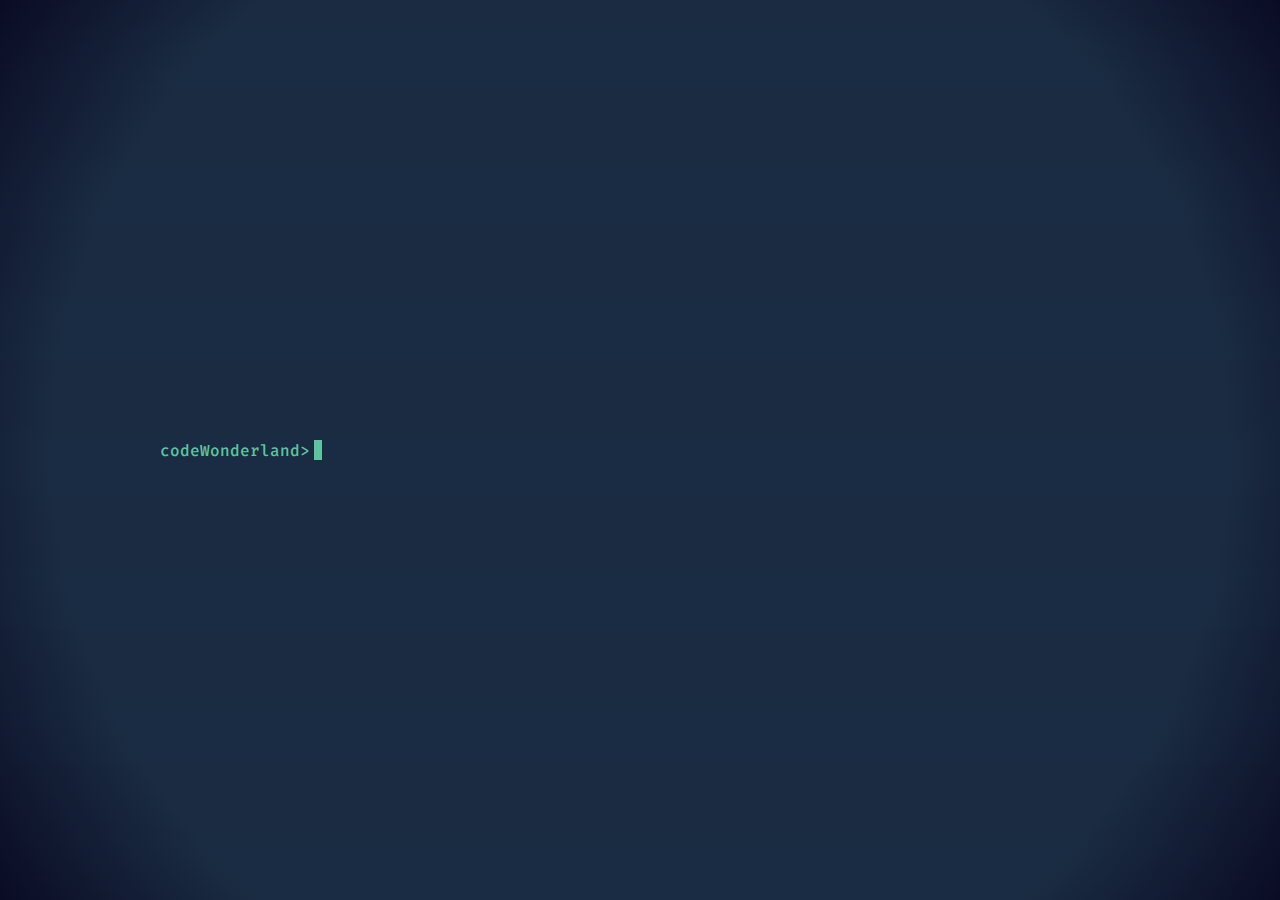
<file: cwd_web_client/index.html>
<!DOCTYPE html>
<html>
    <head>
        <link href="styles.css" rel="stylesheet" />
    </head>
    <body>
        <iframe id="main"></iframe>
        <p class="debug"></p>
        <script src="main.js" type="text/javascript"></script>
    </body>
</html>
</file>
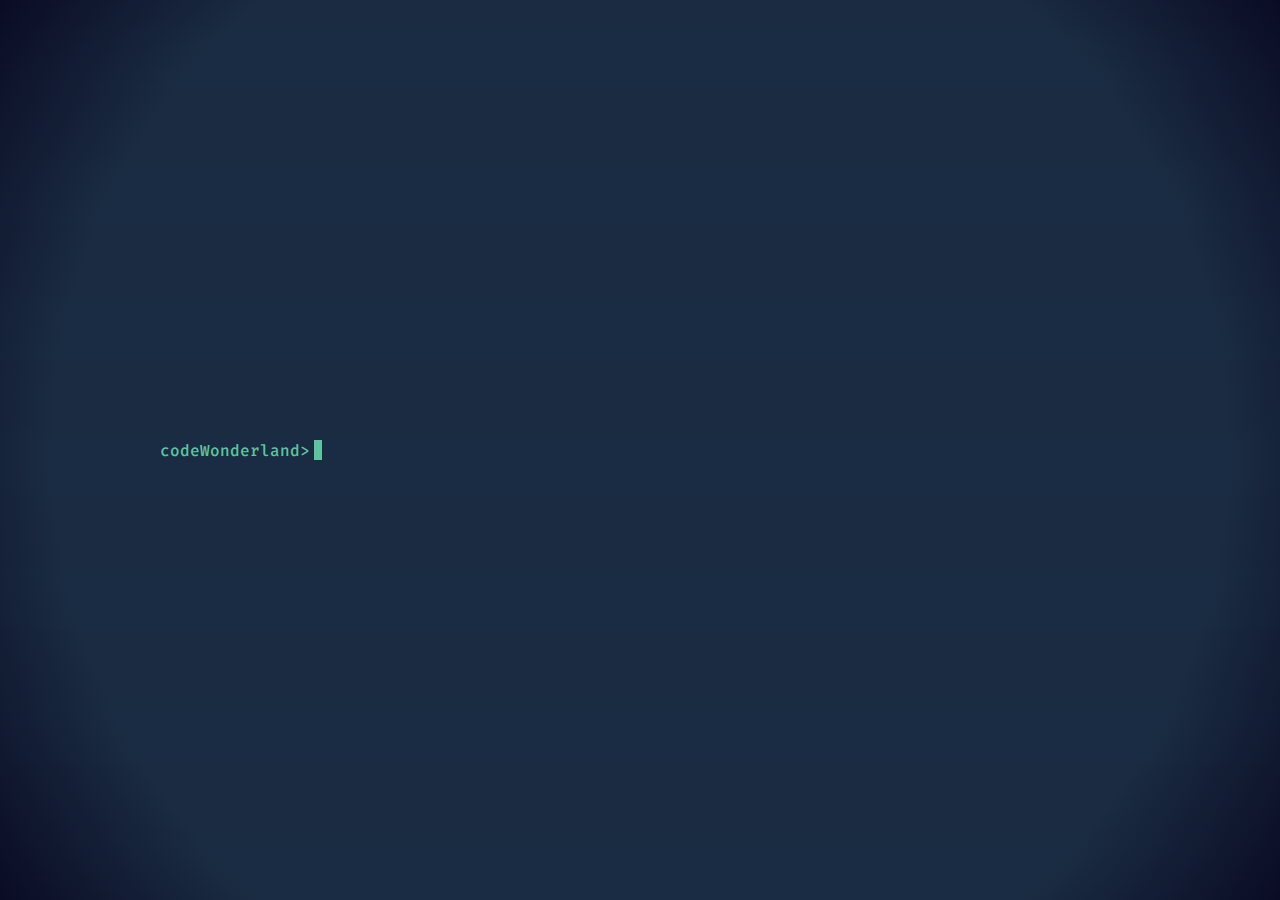
<file: cwd_web_client/branding/index.html>
<!DOCTYPE html>
<html>
	<head>
		<link href="styles.css" rel="stylesheet" />
	</head>
	
	<body>
		<div class="main">
			<div class="scene scene--terminal active">
				<!-- Shows bash terminal for codeWonderland -->
				<!-- Blinking curser types in ./start -->
				<p class="terminal__prompt">
					<span class="terminal__prompt__hostname">
						codeWonderland> 
					</span>

					<span class="terminal__prompt__input"></span>

					<span class="terminal__prompt__cursor"></span>
				</p>
			</div>

			<div class="scene scene--matrix">
				<canvas id="matrixCanvas"></canvas>
			</div>

			<div class="scene scene--logo">
				<!-- CWD logo appears then whole scene glitches away -->
				<div class="logo__parts">
					<img src="c.svg" />	
					<img src="w.svg" />
					<img src="slash.svg" />
					<img src="d.svg" />
				</div>

				<h1 class="logo__branding">
					codeWonderland Development
				</h1>
			</div>
		</div>

		<div class="post-processing">
			<div class="crt"></div>
			<div class="gradient-overlay"></div>
		</div>
	
		<script src="util.js" type="text/javascript"></script>
		<script src="scenes.js" type="text/javascript"></script>
		<script src="main.js" type="text/javascript" defer></script>
	</body>
<html>
</file>
<file: cwd_web_client/styles.css>
html,
body {
    margin: 0;
    padding: 0;
}

#main {
    position: absolute;
    left: 0;
    top: 0;
    border: 0;
    width: 100%;
    height: 100%;
    z-index: 0;
}

.debug {
    position: absolute;
    left: 0;
    top: 0;
    border: 0;
    width: 100%;
    height: 100%;
    margin: 0;
    display: block;
    z-index: 1;
    font-weight: bold;
    font-size: 18px; 
}
</file>
<file: cwd_web_client/branding/styles.css>
@font-face {
    font-family: 'Fira Code';
    src: url('../assets/fonts/FiraCode-Light.ttf') format('TRUETYPE');
    font-weight: 300;
}

@font-face {
    font-family: 'Fira Code';
    src: url('../assets/fonts/FiraCode-Medium.ttf') format('TRUETYPE');
    font-weight: 400;
}

@font-face {
    font-family: 'Fira Code';
    src: url('../assets/fonts/FiraCode-Regular.ttf') format('TRUETYPE');
    font-weight: 500;
}

@font-face {
    font-family: 'Fira Code';
    src: url('../assets/fonts/FiraCode-SemiBold.ttf') format('TRUETYPE');
    font-weight: 600;
}

@font-face {
    font-family: 'Fira Code';
    src: url('../assets/fonts/FiraCode-Bold.ttf') format('TRUETYPE');
    font-weight: 700;
}

@keyframes pulse {
    0%, 100% {
        transform: scale(1);
    }
    50% {
        transform: scale(1.3);
    }
}

:root {
    --black: #1a2b42;
    --green: #5cc59e;
    --dark-purple: #080820;
}

body {
    background: var(--black);
    padding: 0;
    margin: 0;
    overflow: hidden;
    font-family: 'Fira Code';
    color: var(--green);
}

.main {
    display: block;
    position: relative;
    width: 100vw;
    height: 100vh;
    overflow: hidden;
}

.scene {
    display: none;
    position: absolute;
    left: 0;
    width: 100%;
    height: 100%;
}

.scene.active {
    display: block;
}

.scene--terminal {
    background: var(--black);
    color: var(--green);
    padding: 0 10rem;
    align-items: center;
}

.scene.scene--terminal.active {
    display: flex;
}

.terminal__prompt {
    display: flex;
}

.terminal__prompt__hostname {
    margin-right: 4px;
}

.terminal__prompt__cursor {
    width: 8px;
    height: 20px;
    background: var(--green);
    opacity: 0;
    transition: 0.1s ease;
}

.terminal__prompt__cursor.visible {
    opacity: 1;
}

.scene--logo {
    flex-flow: column;
    justify-content: center;
    align-items: center;
    width: 100%;
    padding: 1rem;
}

.scene.scene--logo.active {
    display: flex;
}

.logo__parts img {
    opacity: 0;
}

.logo__parts img.visible {
    opacity: 1;
    animation: pulse 0.5s linear forwards;
}

.logo__branding {
    font-size: 48px;
    opacity: 0;
    -webkit-text-stroke: 1px var(--black);
    text-align: center;
    text-shadow:
       3px 3px 0 var(--black),
     -1px -1px 0 var(--black),  
      1px -1px 0 var(--black),
      -1px 1px 0 var(--black),
       1px 1px 0 var(--black);
    transition: 0.3s ease-in-out;
}

.logo__branding.visible {
    opacity: 1;
}

.gradient-overlay {
    background: radial-gradient(circle, transparent 75%, var(--dark-purple));
    position: absolute;
    left: 0px;
    top: 0px;
    width: 100%;
    height: 100%;
    opacity: 0.9;
    z-index: 2;
}

.crt {
    display: block;
    position: absolute;
    top: 0;
    left: 0;
    width: 100vw;
    height: 100vh;
    background-image: linear-gradient(rgba(17, 20, 53, 0.1),
            rgba(118, 255, 241, 0.1));
    background-repeat: repeat;
    background-size: 100vw 15vh;
    background-position: 0% 100%;
    animation: bgscroll 5s linear infinite;
    opacity: 0.05;
}

@keyframes bgscroll {
    100% {
        background-position: 0% 0%;
    }
}
</file>
